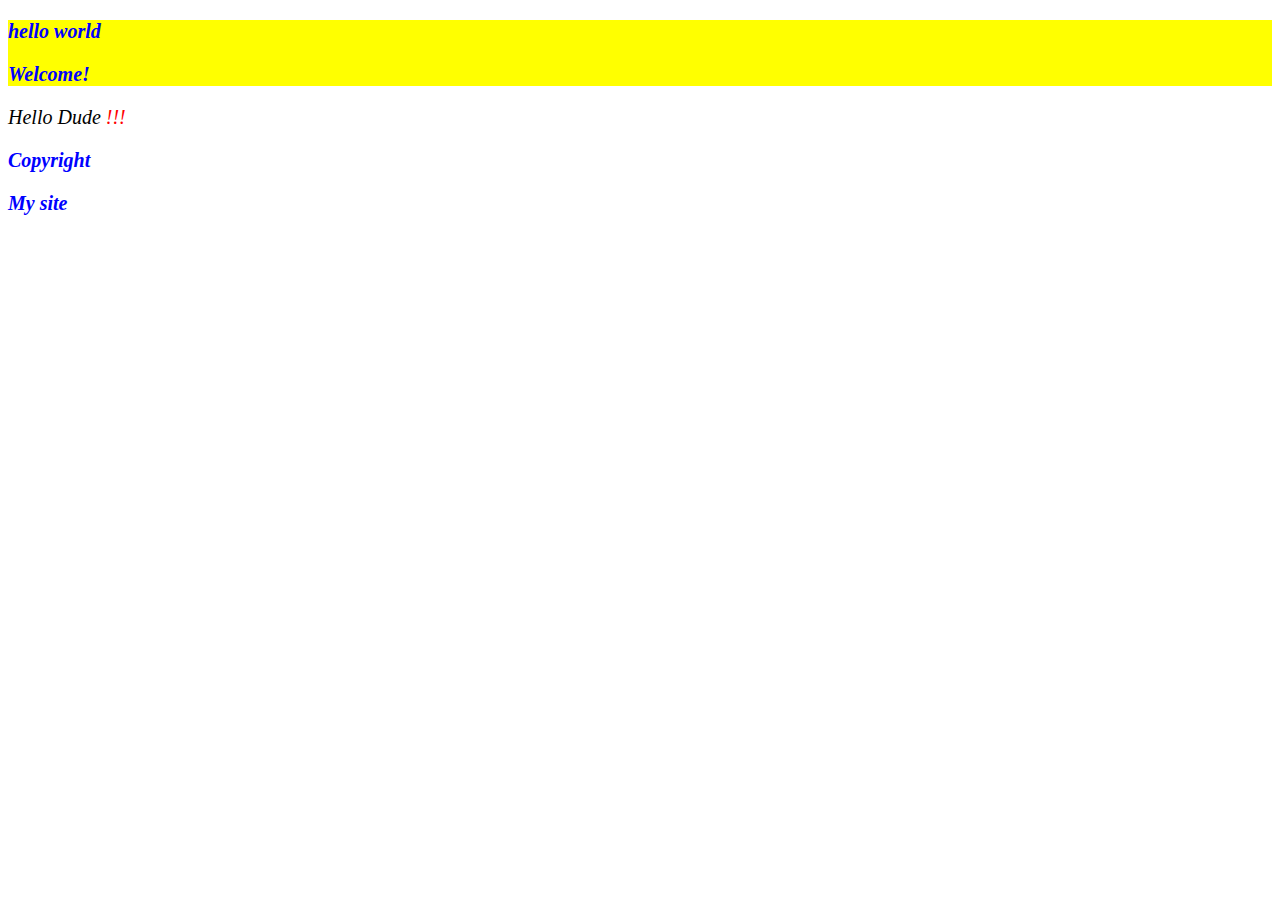
<file: index.html>
<!DOCTYPE html>
<html>
    <head>
        <title>Mtavari gverdi</title>
        <link rel="stylesheet" type="text/css" href="https://www.boots.safas/bla.css">
        <link rel="stylesheet" type="text/css" href="./style.css">
    </head>
    <body>
        <div class="big bold">
            <p>hello world</p>
            <p>Welcome!</p>
        </div>
        <div class="small bold">
            <p>Hello Dude <span>!!!</span></p>
        </div>

        <div class="big" id="bottom">
            <p id="bla">Copyright</p>
            <p class="site">My site</p>
        </div>
    </body>
</html>
</file>
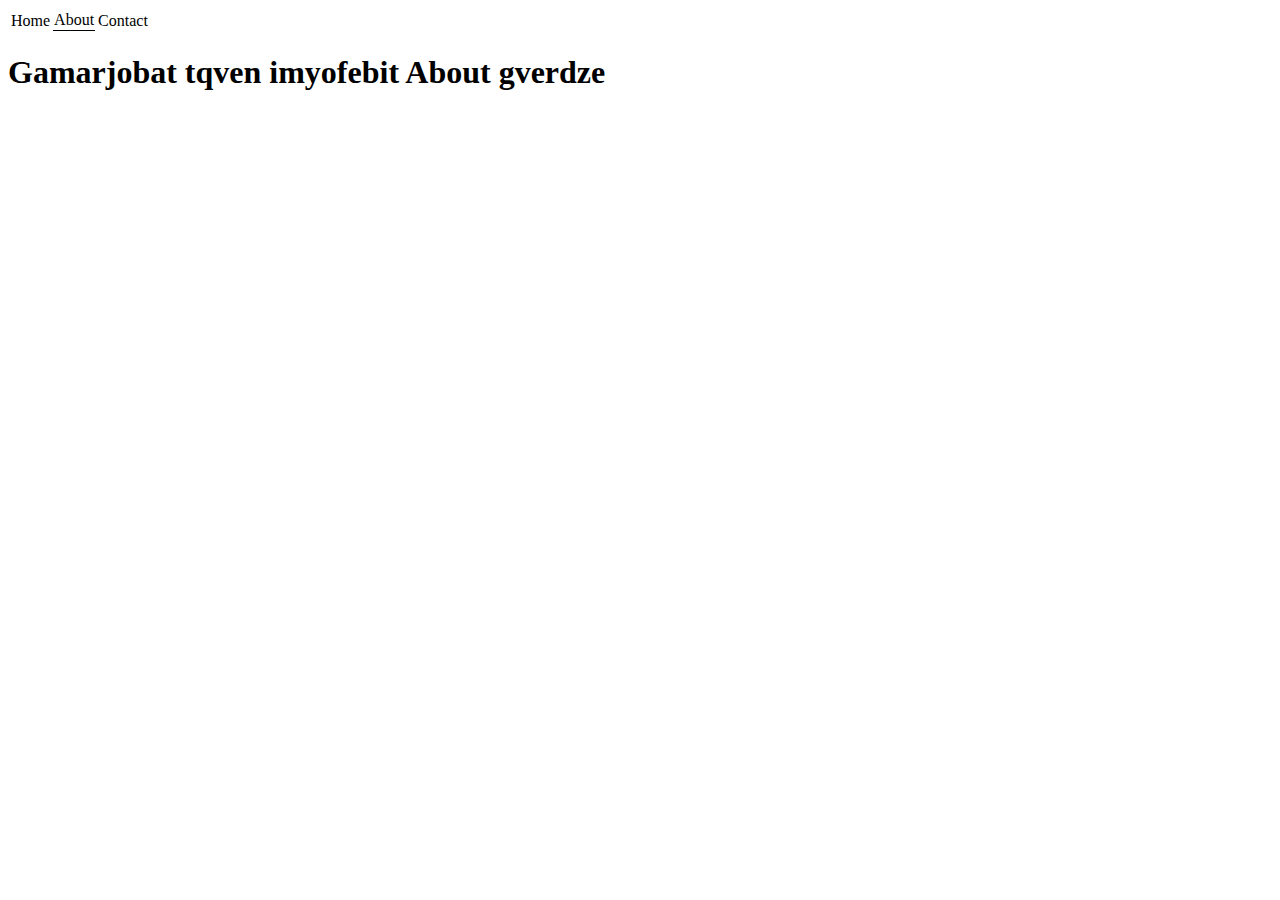
<file: about.html>
<!DOCTYPE html>
<html>
    <head>
        <title>About</title>
        <style>
            .active{
                border-bottom: 1px solid black;
            }
            nav a{
                text-decoration: none;
                color: black;
            }
            nav a:active{
                color: black;
            }
        </style>
    </head>
    <body>
        <header>
            <nav>
                <table>
                    <tr>
                        <td>
                            <a href="./home.html" target="_self">Home</a>
                        </td>
                        <td  class="active">
                            <a href="./about.html" target="_self">About</a>
                        </td>
                        <td>
                            <a href="./contact.html" target="_self">Contact</a>
                        </td>
                    </tr>
                </table>
            </nav>
        </header>
        </header>
        <main>
            <h1>Gamarjobat tqven imyofebit About gverdze</h1>
        </main>
    </body>
</html>
</file>
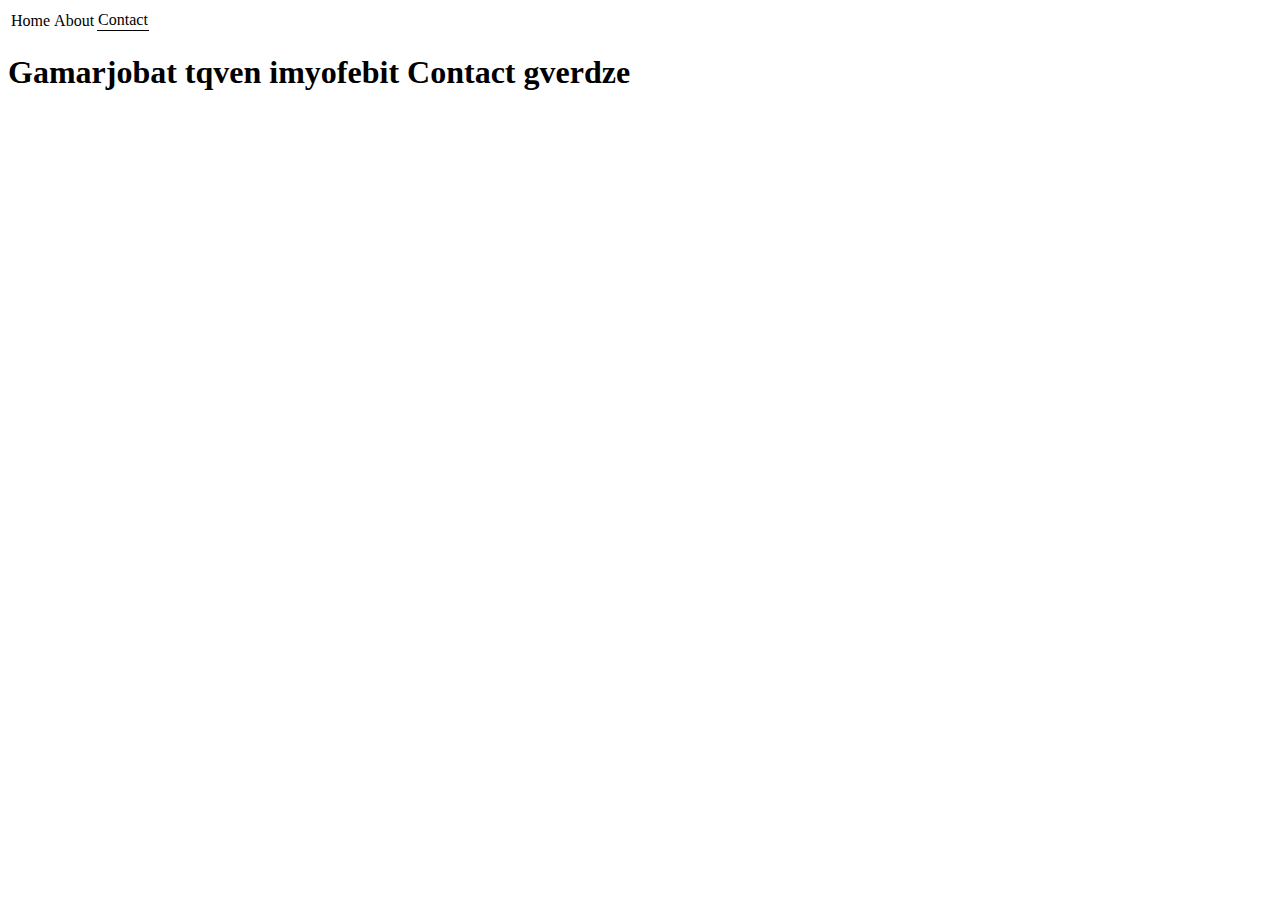
<file: contact.html>
<!DOCTYPE html>
<html>
    <head>
        <title>Contact</title>
        <style>
            .active{
                border-bottom: 1px solid black;
            }
            nav a{
                text-decoration: none;
                color: black;
            }
            nav a:active{
                color: black;
            }
        </style>
    </head>
    <body>
        <header>
            <nav>
                <table>
                    <tr>
                        <td>
                            <a href="./home.html" target="_self">Home</a>
                        </td>
                        <td>
                            <a href="./About.html" target="_self">About</a>
                        </td>
                        <td  class="active">
                            <a href="./contact.html" target="_self">Contact</a>
                        </td>
                    </tr>
                </table>
            </nav>
        </header>
        </header>
        <main>
            <h1>Gamarjobat tqven imyofebit Contact gverdze</h1>
        </main>
    </body>
</html>
</file>
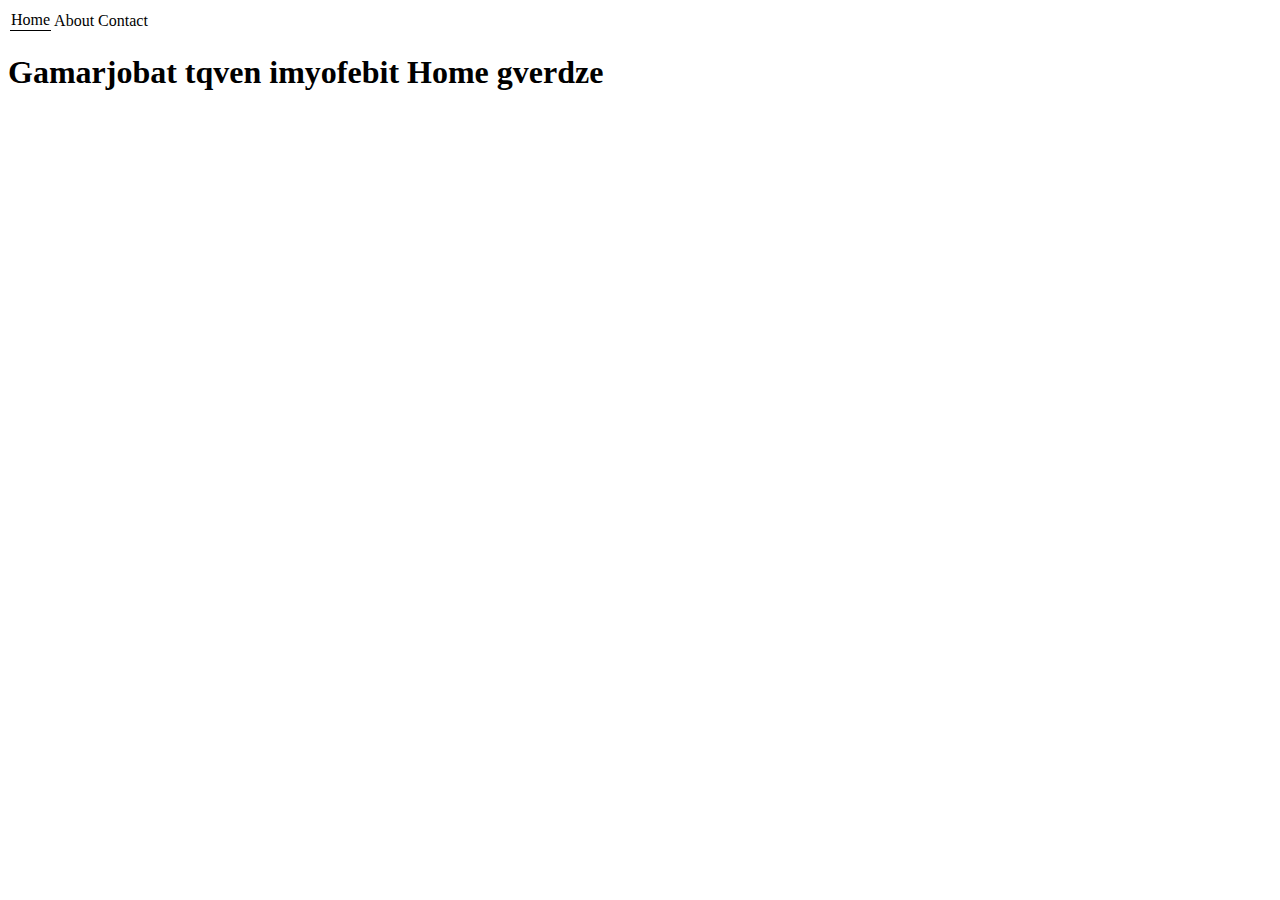
<file: home.html>
<!Doctype html>
<html>
    <head>
        <title>Home</title>
        <style>
            .active{
                border-bottom: 1px solid black;
            }
            nav a{
                text-decoration: none;
                color: black;
            }
            nav a:active{
                color: black;
            }
        </style>
    </head>
    <body>
        <header>
            <nav>
                <table>
                    <tr>
                        <td  class="active">
                            <a href="./home.html" target="_self">Home</a>
                        </td>
                        <td>
                            <a href="./About.html" target="_self">About</a>
                        </td>
                        <td>
                            <a href="./contact.html" target="_self">Contact</a>
                        </td>
                    </tr>
                </table>
            </nav>
        </header>
        </header>
        <main>
            <h1>Gamarjobat tqven imyofebit Home gverdze</h1>
        </main>
    </body>
</html>
</file>
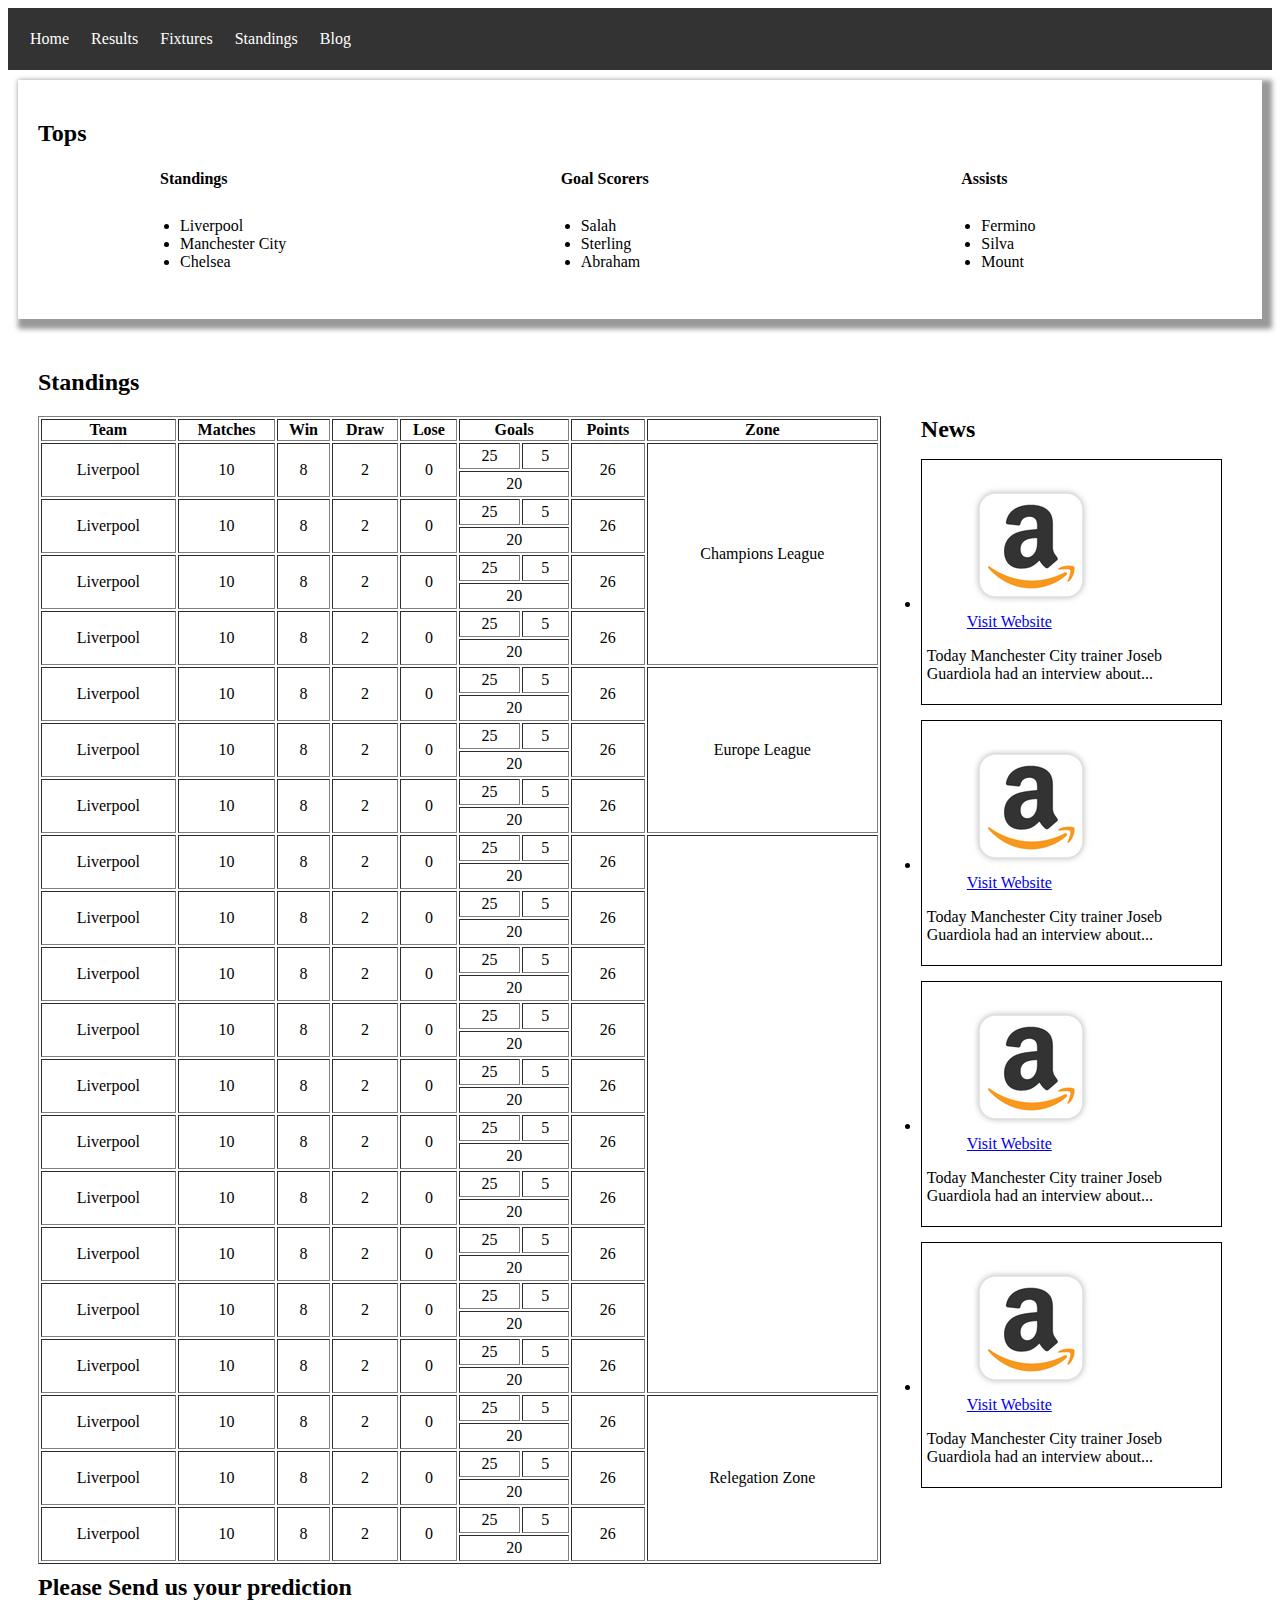
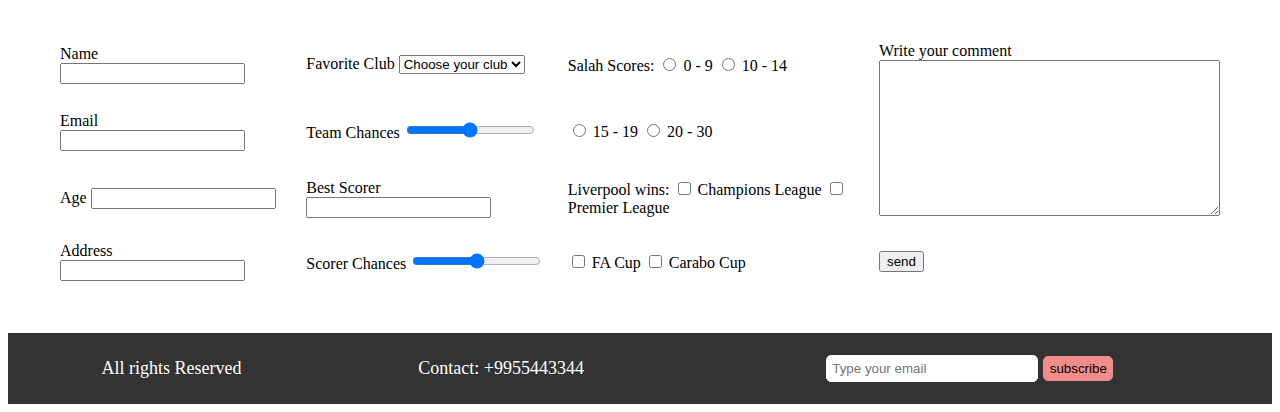
<file: task.html>
<!DOCTYPE html>
<html>
    <head>
        <style>
            header {
                background-color: #333;
                color: white;
            }
            table:first-child, tr, td {
                padding: 10px;
            }    

            section {
                padding: 20px;
                margin: 10px;
            }
            section:first-child {
                box-shadow: 5px 5px 5px 5px #999;
            }

            section:first-child table {
                width: 100%;
            }
            section:first-child table thead tr th {
                width: 33%;
                text-align: left;
                padding-left: 120px;
            }
            section:first-child tbody tr td {
                padding-left: 100px;
            }

            section:nth-child(2) table {
                width: 70%;
                float: left;
            }

            section:nth-child(2) aside {
                width: calc(30% - 20px);
                display: inline-block;
            }

            section:nth-child(2) aside li {
                margin-bottom: 15px;
            }

            section:nth-child(2) aside h2{
                padding-left: 40px;
                margin: 0;
            }


            section:nth-child(2) aside article{
                border: 1px solid black;
                padding: 5px;
            }

            section:nth-child(2) table td {
                text-align: center;
                height: 4px;
                line-height: 4px;
            }

            footer {
                background-color: #333;
                color: white;
            }

            footer table {
                width: 100%;
            }

            footer table tr td {
                text-align: center;
                font-size: 18px;
            }

            footer table form input:first-child {
                width: 200px;
                height: 25px;
                border: 1px solid #fff;
                border-radius: 5px;
                padding: 0 5px;
            }

            footer table form input:last-child {
                width: 70px;
                height: 25px;
                border: 1px solid #f18c8c;
                border-radius: 5px;
                background-color: #f18c8c;
                cursor: pointer;
            }

            section:nth-child(3) form table tr:first-child td:last-child label {
                display: block;
            }

            section:nth-child(3) form table {
                width: 100%;
            }
        </style>
    </head>
    <body>
        <header>
            <table>
                <tr>
                    <td> Home </td>
                    <td> Results </td>
                    <td> Fixtures </td>
                    <td> Standings </td>
                    <td> Blog </td>
                </tr>
            </table>
        </header>
        <main>
            <section>
                <h2>Tops</h2>
                <table>
                    <thead>
                        <tr>
                            <th>Standings</th>
                            <th>Goal Scorers</th>
                            <th>Assists</th>
                        </tr>
                    </thead>
                    <tbody>
                        <tr>
                            <td>
                                <ul>
                                    <li>Liverpool</li>
                                    <li>Manchester City</li>
                                    <li>Chelsea</li>
                                </ul>
                            </td>
                            <td>
                                <ul>
                                    <li>Salah</li>
                                    <li>Sterling</li>
                                    <li>Abraham</li>
                                </ul>
                            </td>
                            <td>
                                <ul>
                                    <li>Fermino</li>
                                    <li>Silva</li>
                                    <li>Mount</li>
                                </ul>
                            </td>
                        </tr>
                    </tbody>
                </table>
            </section>
            <section>
            <h2>Standings</h2>
            <table border="1">
                <thead>
                    <tr>
                        <th> Team </th>
                        <th> Matches </th>
                        <th> Win </th>
                        <th> Draw </th>
                        <th> Lose </th>
                        <th colspan="2"> Goals </th>
                        <th> Points </th>
                        <th> Zone </th>
                    </tr>
                </thead>
                <tbody>
                    <tr>
                        <td rowspan="2"> Liverpool </td>
                        <td rowspan="2"> 10 </td>
                        <td rowspan="2"> 8 </td>
                        <td rowspan="2"> 2 </td>
                        <td rowspan="2"> 0 </td>
                        <td> 25 </td>
                        <td> 5 </td>
                        <td rowspan="2"> 26 </td>
                        <td rowspan="8"> Champions League </td>
                    </tr>
                    <tr>
                        <td colspan="2"> 20 </td>
                    </tr>    
                    <tr>
                        <td rowspan="2"> Liverpool </td>
                        <td rowspan="2"> 10 </td>
                        <td rowspan="2"> 8 </td>
                        <td rowspan="2"> 2 </td>
                        <td rowspan="2"> 0 </td>
                        <td> 25 </td>
                        <td> 5 </td>
                        <td rowspan="2"> 26 </td>
                    </tr>
                    <tr>
                        <td colspan="2"> 20 </td>
                    </tr>    
                    <tr>
                        <td rowspan="2"> Liverpool </td>
                        <td rowspan="2"> 10 </td>
                        <td rowspan="2"> 8 </td>
                        <td rowspan="2"> 2 </td>
                        <td rowspan="2"> 0 </td>
                        <td> 25 </td>
                        <td> 5 </td>
                        <td rowspan="2"> 26 </td>
                    </tr>
                    <tr>
                        <td colspan="2"> 20 </td>
                    </tr>    
                    <tr>
                        <td rowspan="2"> Liverpool </td>
                        <td rowspan="2"> 10 </td>
                        <td rowspan="2"> 8 </td>
                        <td rowspan="2"> 2 </td>
                        <td rowspan="2"> 0 </td>
                        <td> 25 </td>
                        <td> 5 </td>
                        <td rowspan="2"> 26 </td>
                    </tr>
                    <tr>
                        <td colspan="2"> 20 </td>
                    </tr>    
                    <tr>
                        <td rowspan="2"> Liverpool </td>
                        <td rowspan="2"> 10 </td>
                        <td rowspan="2"> 8 </td>
                        <td rowspan="2"> 2 </td>
                        <td rowspan="2"> 0 </td>
                        <td> 25 </td>
                        <td> 5 </td>
                        <td rowspan="2"> 26 </td>
                        <td rowspan="6"> Europe League </td>
                    </tr>
                    <tr>
                        <td colspan="2"> 20 </td>
                    </tr>    
                    <tr>
                        <td rowspan="2"> Liverpool </td>
                        <td rowspan="2"> 10 </td>
                        <td rowspan="2"> 8 </td>
                        <td rowspan="2"> 2 </td>
                        <td rowspan="2"> 0 </td>
                        <td> 25 </td>
                        <td> 5 </td>
                        <td rowspan="2"> 26 </td>
                    </tr>
                    <tr>
                        <td colspan="2"> 20 </td>
                    </tr>    
                    <tr>
                        <td rowspan="2"> Liverpool </td>
                        <td rowspan="2"> 10 </td>
                        <td rowspan="2"> 8 </td>
                        <td rowspan="2"> 2 </td>
                        <td rowspan="2"> 0 </td>
                        <td> 25 </td>
                        <td> 5 </td>
                        <td rowspan="2"> 26 </td>
                    </tr>
                    <tr>
                        <td colspan="2"> 20 </td>
                    </tr>   
                    <tr>
                        <td rowspan="2"> Liverpool </td>
                        <td rowspan="2"> 10 </td>
                        <td rowspan="2"> 8 </td>
                        <td rowspan="2"> 2 </td>
                        <td rowspan="2"> 0 </td>
                        <td> 25 </td>
                        <td> 5 </td>
                        <td rowspan="2"> 26 </td>
                        <td rowspan="20">  </td>
                    </tr>
                    <tr>
                        <td colspan="2"> 20 </td>
                    </tr>    
                    <tr>
                        <td rowspan="2"> Liverpool </td>
                        <td rowspan="2"> 10 </td>
                        <td rowspan="2"> 8 </td>
                        <td rowspan="2"> 2 </td>
                        <td rowspan="2"> 0 </td>
                        <td> 25 </td>
                        <td> 5 </td>
                        <td rowspan="2"> 26 </td>
                    </tr>
                    <tr>
                        <td colspan="2"> 20 </td>
                    </tr>    
                    <tr>
                        <td rowspan="2"> Liverpool </td>
                        <td rowspan="2"> 10 </td>
                        <td rowspan="2"> 8 </td>
                        <td rowspan="2"> 2 </td>
                        <td rowspan="2"> 0 </td>
                        <td> 25 </td>
                        <td> 5 </td>
                        <td rowspan="2"> 26 </td>
                    </tr>
                    <tr>
                        <td colspan="2"> 20 </td>
                    </tr>   
                    <tr>
                        <td rowspan="2"> Liverpool </td>
                        <td rowspan="2"> 10 </td>
                        <td rowspan="2"> 8 </td>
                        <td rowspan="2"> 2 </td>
                        <td rowspan="2"> 0 </td>
                        <td> 25 </td>
                        <td> 5 </td>
                        <td rowspan="2"> 26 </td>
                    </tr>
                    <tr>
                        <td colspan="2"> 20 </td>
                    </tr>   
                    <tr>
                        <td rowspan="2"> Liverpool </td>
                        <td rowspan="2"> 10 </td>
                        <td rowspan="2"> 8 </td>
                        <td rowspan="2"> 2 </td>
                        <td rowspan="2"> 0 </td>
                        <td> 25 </td>
                        <td> 5 </td>
                        <td rowspan="2"> 26 </td>
                    </tr>
                    <tr>
                        <td colspan="2"> 20 </td>
                    </tr>   
                    <tr>
                        <td rowspan="2"> Liverpool </td>
                        <td rowspan="2"> 10 </td>
                        <td rowspan="2"> 8 </td>
                        <td rowspan="2"> 2 </td>
                        <td rowspan="2"> 0 </td>
                        <td> 25 </td>
                        <td> 5 </td>
                        <td rowspan="2"> 26 </td>
                    </tr>
                    <tr>
                        <td colspan="2"> 20 </td>
                    </tr>   
                    <tr>
                        <td rowspan="2"> Liverpool </td>
                        <td rowspan="2"> 10 </td>
                        <td rowspan="2"> 8 </td>
                        <td rowspan="2"> 2 </td>
                        <td rowspan="2"> 0 </td>
                        <td> 25 </td>
                        <td> 5 </td>
                        <td rowspan="2"> 26 </td>
                    </tr>
                    <tr>
                        <td colspan="2"> 20 </td>
                    </tr>   
                    <tr>
                        <td rowspan="2"> Liverpool </td>
                        <td rowspan="2"> 10 </td>
                        <td rowspan="2"> 8 </td>
                        <td rowspan="2"> 2 </td>
                        <td rowspan="2"> 0 </td>
                        <td> 25 </td>
                        <td> 5 </td>
                        <td rowspan="2"> 26 </td>
                    </tr>
                    <tr>
                        <td colspan="2"> 20 </td>
                    </tr>   
                    <tr>
                        <td rowspan="2"> Liverpool </td>
                        <td rowspan="2"> 10 </td>
                        <td rowspan="2"> 8 </td>
                        <td rowspan="2"> 2 </td>
                        <td rowspan="2"> 0 </td>
                        <td> 25 </td>
                        <td> 5 </td>
                        <td rowspan="2"> 26 </td>
                    </tr>
                    <tr>
                        <td colspan="2"> 20 </td>
                    </tr>   
                    <tr>
                        <td rowspan="2"> Liverpool </td>
                        <td rowspan="2"> 10 </td>
                        <td rowspan="2"> 8 </td>
                        <td rowspan="2"> 2 </td>
                        <td rowspan="2"> 0 </td>
                        <td> 25 </td>
                        <td> 5 </td>
                        <td rowspan="2"> 26 </td>
                    </tr>
                    <tr>
                        <td colspan="2"> 20 </td>
                    </tr>   
                    <tr>
                        <td rowspan="2"> Liverpool </td>
                        <td rowspan="2"> 10 </td>
                        <td rowspan="2"> 8 </td>
                        <td rowspan="2"> 2 </td>
                        <td rowspan="2"> 0 </td>
                        <td> 25 </td>
                        <td> 5 </td>
                        <td rowspan="2"> 26 </td>
                        <td rowspan="6"> Relegation Zone </td>
                    </tr>
                    <tr>
                        <td colspan="2"> 20 </td>
                    </tr>    
                    <tr>
                        <td rowspan="2"> Liverpool </td>
                        <td rowspan="2"> 10 </td>
                        <td rowspan="2"> 8 </td>
                        <td rowspan="2"> 2 </td>
                        <td rowspan="2"> 0 </td>
                        <td> 25 </td>
                        <td> 5 </td>
                        <td rowspan="2"> 26 </td>
                    </tr>
                    <tr>
                        <td colspan="2"> 20 </td>
                    </tr>    
                    <tr>
                        <td rowspan="2"> Liverpool </td>
                        <td rowspan="2"> 10 </td>
                        <td rowspan="2"> 8 </td>
                        <td rowspan="2"> 2 </td>
                        <td rowspan="2"> 0 </td>
                        <td> 25 </td>
                        <td> 5 </td>
                        <td rowspan="2"> 26 </td>
                    </tr>
                    <tr>
                        <td colspan="2"> 20 </td>
                    </tr>    
                </tbody>
            </table>
            <aside>
                <h2>News</h2>
                <ul>
                    <li>
                        <article>
                            <figure>
                                <img src="./amazon.png" alt="Amazon">
                                <figcaption>
                                    <a href="https://amazon.com" target="_blank">Visit Website</a>
                                </figcaption>
                            </figure>
                            <p>Today Manchester City trainer Joseb Guardiola had an interview about...</p>
                        </article>
                    </li>
                    <li>
                        <article>
                            <figure>
                                <img src="./amazon.png" alt="Amazon">
                                <figcaption>
                                    <a href="https://amazon.com" target="_blank">Visit Website</a>
                                </figcaption>
                            </figure>
                            <p>Today Manchester City trainer Joseb Guardiola had an interview about...</p>
                        </article>
                    </li>
                    <li>
                        <article>
                            <figure>
                                <img src="./amazon.png" alt="Amazon">
                                <figcaption>
                                    <a href="https://amazon.com" target="_blank">Visit Website</a>
                                </figcaption>
                            </figure>
                            <p>Today Manchester City trainer Joseb Guardiola had an interview about...</p>
                        </article>
                    </li>
                    <li>
                        <article>
                            <figure>
                                <img src="./amazon.png" alt="Amazon">
                                <figcaption>
                                    <a href="https://amazon.com" target="_blank">Visit Website</a>
                                </figcaption>
                            </figure>
                            <p>Today Manchester City trainer Joseb Guardiola had an interview about...</p>
                        </article>
                    </li>
                    
                </ul>
            </aside>
            </section>
            <section>
                <h2> Please Send us your prediction</h2>
                <form method="POST">
                    <table>
                        <tr>
                            <td>
                                <label for="name">Name</label>
                                <input type="text" name="name" id="name">
                            </td>
                            <td>
                                <label for="club">Favorite Club</label>
                                <select name="club" id="club">
                                    <option value="0">Choose your club</option>
                                    <option value="1">Liverpool</option>
                                    <option value="1">Liverpool</option>
                                    <option value="1">Liverpool</option>
                                </select>
                            </td>
                            <td>
                                <span>Salah Scores: </span>
                                <input type="radio" name="salah-goals" id="salah1" value="1">
                                <label for="salah1">0 - 9</label>
                                <input type="radio" name="salah-goals" id="salah2" value="2">
                                <label for="salah2">10 - 14</label>
                            </td>
                            <td rowspan="3">
                                <label for="comment"> Write your comment</label>
                                <textarea rows="10" cols="40" id="comment" name="comment"></textarea>
                            </td>
                        </tr>
                        <tr>
                            <td>
                                <label for="email">Email</label>
                                <input type="text" name="email" id="email">
                            </td>
                            <td>
                                <label for="chances">Team Chances</label>
                                <input type="range" name="chances" id="chances" min="0" max="100" step="10" value="50">
                            </td>
                            <td>
                                <input type="radio" name="salah-goals" id="salah3" value="3">
                                <label for="salah3">15 - 19</label>
                                <input type="radio" name="salah-goals" id="salah4" value="4">
                                <label for="salah4">20 - 30</label>
                            </td>
                        </tr>
                        <tr>
                            <td>
                                <label for="number">Age</label>
                                <input type="number" name="number" id="number">
                            </td>
                            <td>
                                <label for="player">Best Scorer</label>
                                <input id="player" name="player" list="players">
                                <datalist id="players">
                                    <option value="Salah">
                                    <option value="Mane">
                                    <option value="Vardy">
                                    <option value="Abraham">
                                    <option value="Rashford">
                                </datalist>
                            </td>
                            <td>
                                <span>Liverpool wins: </span>
                                <input type="checkbox" name="liv-wins" id="liv1" value="1">
                                <label for="liv1">Champions League</label>
                                <input type="checkbox" name="liv-wins" id="liv2" value="2">
                                <label for="liv2">Premier League</label>
                            </td>
                        </tr>
                        <tr>
                            <td>
                                <label for="address">Address</label>
                                <input type="text" name="address" id="address">
                            </td>
                            <td>
                                
                                <label for="scorer-chances">Scorer Chances</label>
                                <input type="range" name="scorer-chances" id="scorer-chances" min="0" max="100" step="10" value="50">
                            
                            </td>
                            <td>
                                <input type="checkbox" name="liv-wins" id="liv3" value="3">
                                <label for="liv3">FA Cup</label>
                                <input type="checkbox" name="liv-wins" id="liv4" value="4">
                                <label for="liv4">Carabo Cup</label>
                            </td>
                            <td>
                                <input type="submit" value="send">
                            </td>
                        </tr>
                    </table>
                </form>
            </section>
        </main>
        <footer>
            <table>
                <tr>
                    <td>All rights Reserved</td>
                    <td>Contact: +9955443344</td>
                    <td>
                        <form method="POST">
                            <input type="email" required placeholder="Type your email">
                            <input type="submit" value="subscribe">
                        </form>
                    </td>
                </tr>
            </table>
        </footer>
    </body>
</html>
</file>
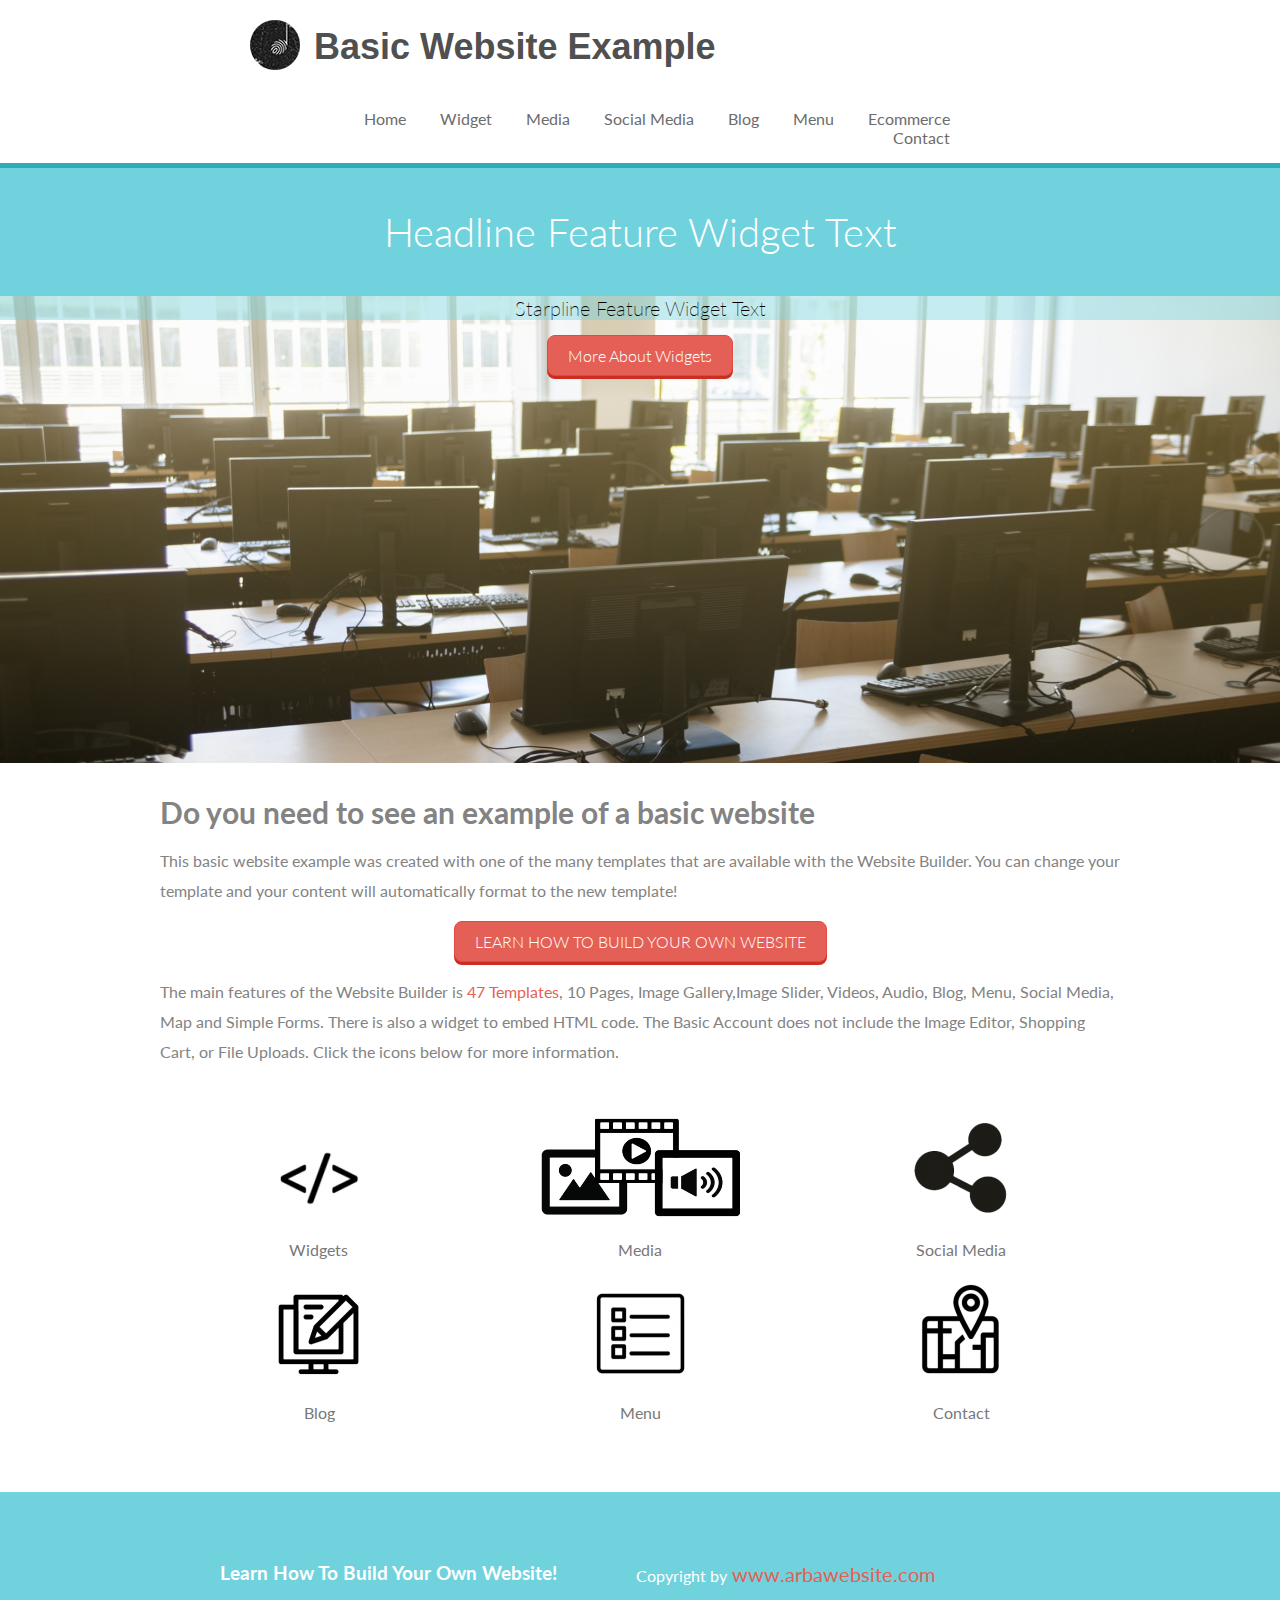
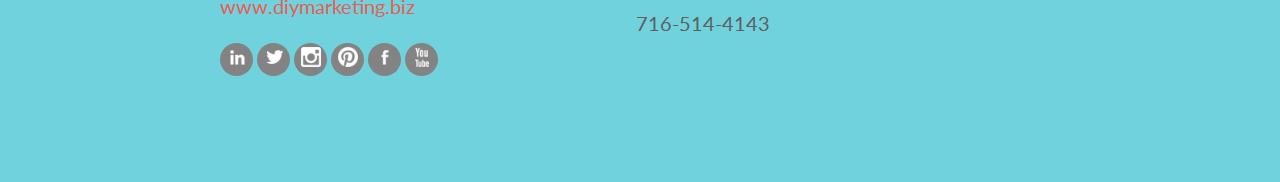
<file: web.html>
<!Doctype html>
<html>
<head>
    <title>Basic Website Example</title>
    <link rel="stylesheet" href="./webstyle.css" type="text/css">
    <link href="https://fonts.googleapis.com/css?family=Lato:100,300,400&display=swap&subset=latin-ext" type="text/css" rel="stylesheet">
</head>
<body>
    <header>
        <div class="navicon">
            <a href="#"><img src="./images/navicon.png" alt="navicon"></a>
            <a href="#Home">Basic Website Example</a>
        </div>
        <nav>
            <ul>
                <li><a href="#Home">Home</a></li>
                <li><a href="#Widget">Widget</a></li>
                <li><a href="#Media">Media</a></li>
                <li><a href="#Social Media">Social Media</a></li>
                <li><a href="#Blog">Blog</a></li>
                <li><a href="#Menu">Menu</a></li>
                <li><a href="#Ecommerce">Ecommerce</a></li>
                <li><a href="#Contact">Contact</a></li>
            </ol>
        </nav>
    </header>
    <main>
        <section>
            <div class="widget-text">
                <h2>Headline Feature Widget Text</h2>
                <h2>Starpline Feature Widget Text </h2>
                <a class="my-button" href="#Widget">More About Widgets</a>
            </div>
        </section>
        <section class="example">
            <div>
                <h1>Do you need to see an example of a basic website</h1>
                <p>
                    This basic website example was created with one of the many 
                    templates that are available with the Website Builder.
                    You can change your template and your content will automatically 
                    format to the new template!
                </p>
            </div>
            <div>
                <a class="my-button" href="https://www.diymarketing.biz/store/Build-A-Website-p135627218" target="_blanck">
                LEARN HOW TO BUILD YOUR OWN WEBSITE</a>
            </div>
            <div>
                <p>
                    The main features of the Website Builder is 
                    <a class="inside-text" href="http://www.arbawebsite.com/templates" target="_blanck">47 Templates</a>,
                    10 Pages, Image Gallery,Image Slider, Videos, Audio, Blog, Menu, Social Media, Map and Simple Forms.
                    There is also a widget to embed HTML code. The Basic Account does not include the Image Editor,
                    Shopping Cart, or File Uploads. Click the icons below for more information.
                </p>
            </div>
        </section>
        <section class="example widgets">
            <div>
                <figure href="#Widgets" target="_self">
                    <a href="#"> <img src="icons/widgets.png" alt="widgets">
                    <figcaption>Widgets</figcaption> </a>
                </figure>
                <figure href="#Widgets" target="_self">
                    <a href="#"> <img src="icons/media.png" alt="widgets">
                    <figcaption>Media</figcaption> </a>
                </figure>
                <figure href="#Widgets" target="_self">
                    <a href="#"> <img src="icons/smedia.png" alt="widgets">
                    <figcaption>Social Media</figcaption> </a>
                </figure>
            </div>
            <div>
                <figure href="#Widgets" target="_self">
                    <a href="#"> <img src="icons/blog.png" alt="widgets">
                    <figcaption>Blog</figcaption> </a>
                </figure>
                <figure href="#Widgets" target="_self">
                    <a href="#"> <img src="icons/menu.png" alt="widgets">
                    <figcaption>Menu</figcaption> </a>
                </figure>
                <figure href="#Widgets" target="_self">
                    <a href="#"> <img src="icons/contact.png" alt="widgets">
                    <figcaption>Contact</figcaption> </a>
                </figure>
            </div>
        </section>
    </main>
    <footer>
        <div class="left-footer">
            <div>
                <h3>Learn How To Build Your Own Website!</h3>
                <a class="webs" href="https://www.diymarketing.biz/store/Build-A-Website-p135627218" target="_blanck">www.diymarketing.biz</a>
            </div>
            <div class="social-contact">
                <a href="https://www.linkedin.com/in/arba-cooper-1b83aa137" target="_blank">
                    <img src="icons/in.png" alt="in"></a>
                <a href="https://twitter.com/@ArbaG" target="_blank">
                    <img src="icons/twitter.png" alt="twitter"></a>
                <a href="https://www.instagram.com/arbatucker/" target="_blank">
                    <img src="icons/insta.png" alt="instagram"></a>
                <a href="https://www.pinterest.com/arbatucker/?autologin=true" target="_blank">
                    <img src="icons/pinteres.png" alt="pinterest"></a>
                <a href="https://www.facebook.com/arba.cooper" target="_blank">
                    <img src="icons/facebook.png" alt="facebook"></a>
                <a href="https://www.youtube.com/user/arbatucker" target="_blank">
                    <img src="icons/youtube.png" alt="youtube"></a>
            </div>
        </div>
        <div class="right-footer">
            <span>Copyright by</span><a class="webs" href="http://www.arbawebsite.com/" target="_blank"> www.arbawebsite.com</a>
            <p>716-514-4143</p>
        </div>
    </footer>
</body>
</html>
</file>
<file: style.css>
/* SELECTORS */

/* Tag Selector */ 

div {
    font-size: 20px;
}

/* Class Selector  */

.big {
    color: blue !important;
    font-weight: bold;
}

/* Id Selector */

#bottom {
    color: red;
}

/* Multiple Selectors */

.big, .small {
    font-style: italic;
}

/* Same Element with multiple classes */

.big.bold {
    background-color: yellow;
}

/* Nested Selector */

#bottom p {
    /* color: blue; */
}

#bla {

}

.small p span {
    color: red;
}
</file>
<file: webstyle.css>
body, h1, h2, h3, h4, h5, h6, p {
    margin: 0;
}

body {
    font-family: "Lato", Geneva, Tahoma, sans-serif;
}

.navicon {
    padding: 20px 0 20px 250px;
}

.navicon a:first-child {
    vertical-align: middle;
}

.navicon a:last-child {
    font-size: 36px;
    font-weight: 900;
    font-family: Impact, Haettenschweiler, 'Arial Narrow Bold', sans-serif;
    text-decoration: none;
    color: #505050;
    vertical-align: middle;
    margin-left: 10px;
}


.widget-text h2:first-of-type {
    border-top: 5px solid #2cacbb;
    padding: 40px;
    font-size: 40px;
    color: white;
    background-color: #70d2dd;
    font-weight: 300;
}
.widget-text {
    background-image: url(./images/backlogo.jpg);
    height: 600px;
    text-align: center;
    background-size: cover;
    background-repeat: no-repeat;
}


.widget-text h2:last-of-type {
    font-size: 20px;
    color: black;
    font-weight: 200;
    background-color: rgba(112, 210, 221, 0.4);

}

.image {
    border-image: fill;
}

nav {
    padding: 0 300px;
}

nav ul {
    text-align: right;
}

nav ul li {
    display: inline-block;
    margin-right: 30px;
}

nav ul li a {
    text-decoration: none;
    color: #6c6c6c;
}

nav ul li a:hover {
    color: #70d2dd;
}

.my-button {
    text-decoration: none;
    color: white;
    background-color: #e45f56;
    display: block;
    margin: 15px auto;
    font-size: 16px;
    font-weight: 300;
    border-radius: 8px;
    box-shadow: 0px 3px 0px #cd2c21;
    border: 1px solid #e04a40;
    display: inline-block;
    padding: 10px 20px;
}

.widget-text a:hover {
    background-color: #e04a40;
}

.example {
    margin: 0 auto;
    width: 960px;
    color: #838383;
    padding-top: 30px;
}

.example div:nth-of-type(2) {
    text-align: center;
}

.example h1 {
    font-size: 30px;
    line-height: 38px;
    margin-bottom: 15px;
}

.example p {
    line-height: 30px;
}

.inside-text {
    text-decoration: none;
    color: #e45f56;
}

.widgets figure {
    display: inline-block;
    margin: 0;
    width: 317px;
    text-align: center;
}

.widgets {
    padding: 50px 0;
}

.widgets figure img {
    margin-bottom: 20px;
}

.widgets div {
    margin-bottom: 20px;
}


footer {
    background-color: #70d2dd;
    height: 150px;
    padding: 70px 220px;
}

footer h3 {
    color: white;
}

.webs {
    text-decoration: none;
    color: #e45f56;
    font-size: 20px;
}

.social-contact a {
    background-color: #838383;
    height: 28px;
    width: 29px;
    display: inline-block;
    border-radius: 21px;
    text-align: center;
    vertical-align: middle;
    padding: 4px;
}

.social-contact a img {
    width: 20px;
}

footer :last-child span {
    color: white;
}

footer p {
    color: #5f5f5f;
    font-size: 20px;
}

.left-footer, .right-footer {
    display: inline-block;
    width: 49%;
    vertical-align: top;
}

.left-footer div h3 {
    margin-bottom: 10px;
}
.social-contact {
    margin-top: 25px;
}

.right-footer p {
    margin-top: 25px;
}
.widgets a {
    text-decoration: none;
    color: #787878;
}

.social-contact a {
    background-color: #838383;
    height: 25px;
    width: 25px;
    display: inline-block;
    border-radius: 21px;
    text-align: center;
    padding-top: 4px;
}
</file>
